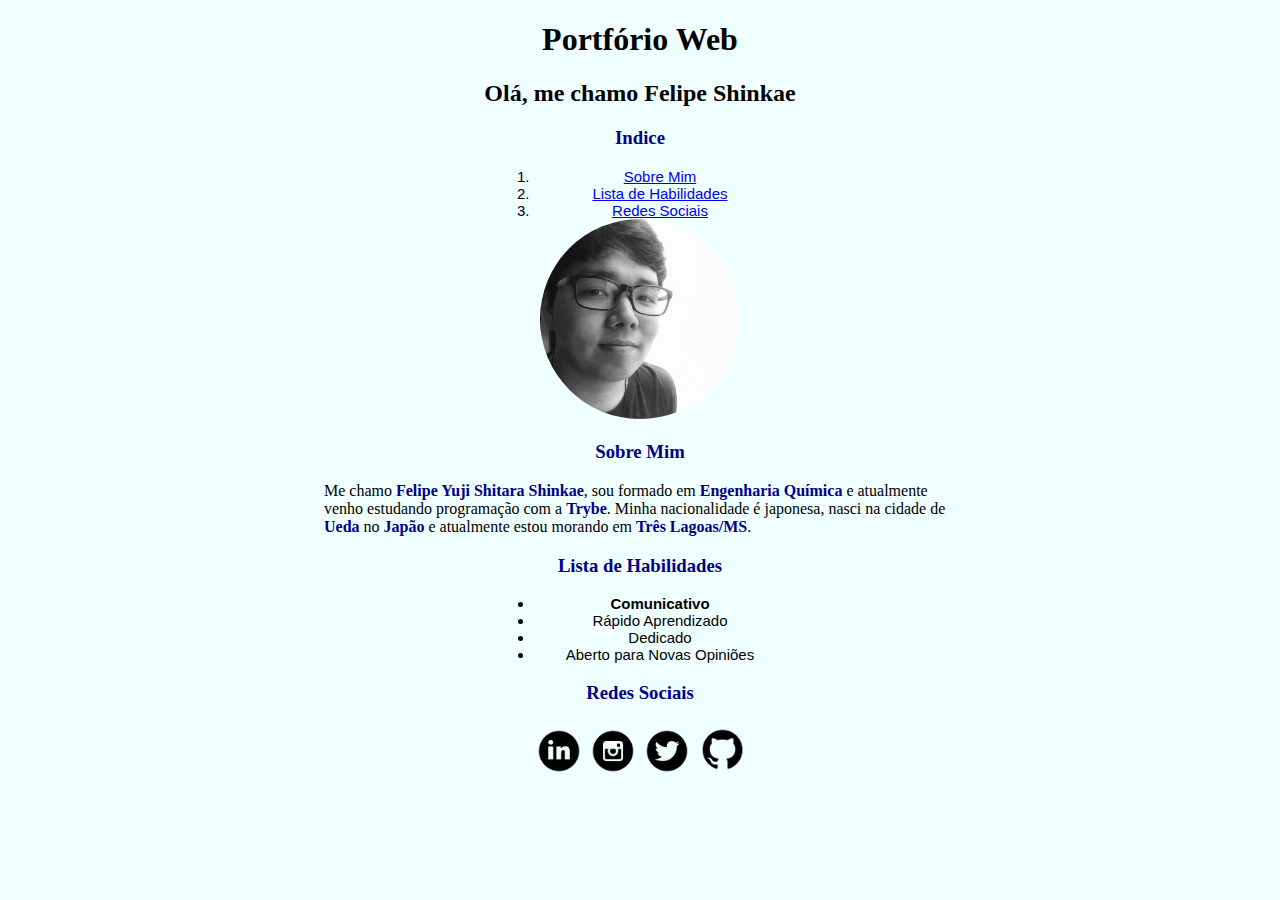
<file: index.html>
<!DOCTYPE html>
<html lang="pt-br">

<head>
  <meta charset="UTF-8">
  <title>Portfório Web</title>
  <link rel="stylesheet" type="text/css" href="style.css">
</head>

<body>
<center>
    <h1>Portfório Web</h1>
    <h2>Olá, me chamo Felipe Shinkae</h2>

    <h3>Indice</h3>
    <ol class="Indice">
      <li><a href="#Sobre">Sobre Mim</a></li>
      <li><a href="#lista">Lista de Habilidades</a></li>
      <li><a href="#Redes">Redes Sociais</a></li>

    </ol>

    <img id="img" src="Profile.jpg" alt="foto de pessoa de óculos com filtro preto e branco" width="200px">



    <h3 id="Sobre">Sobre Mim</h3>
    <p Class="Sobre-mim">Me chamo <strong class="Strong-words">Felipe Yuji Shitara Shinkae</strong>, sou formado em
      <strong class="Strong-words">Engenharia Química</strong> e atualmente venho estudando programação com a <strong class="Strong-words">Trybe</strong>. Minha nacionalidade é japonesa, nasci na cidade de <strong class="Strong-words">Ueda</strong> no
      <strong class="Strong-words">Japão</strong> e atualmente estou morando em <strong class="Strong-words">Três Lagoas/MS</strong>. <br>
    </p>

    <h3 id="lista">Lista de Habilidades</h3>
    <ul class="List-hability">
      <li><strong>Comunicativo</strong></li>
      <li>Rápido Aprendizado</li>
      <li>Dedicado</li>
      <li>Aberto para Novas Opiniões</li>
    </ul>

    <h3 id="Redes">Redes Sociais</h3>

    <div class="box">
      <a href="https://www.linkedin.com/in/felipe-shinkae/" target="_blank"> <img src="Linkedin.png"
          alt="Linkedin de Felipe Shinkae" width="50px"></a>
    </div>

    <div class="box"><a href="https://www.instagram.com/fshinkae" target="_blank"><img src="Instagram.png"
          alt="Instagram de Felipe Shinkae" width="50px"></a></div>

    <div class="box">
      <a href="https://twitter.com/fshinkae" target="_blank"><img src="Twitter.png" alt="Twitter de Felipe Shinkae"
          width="50px"></a>
    </div>

    <div class="box">
      <a href="https://github.com/fshinkae" target="_blank"><img src="Github.png" alt="Github de Felipe Shinkae"
          width="53px"></a>
    </div>
  </center>

</body>

</html>
</file>
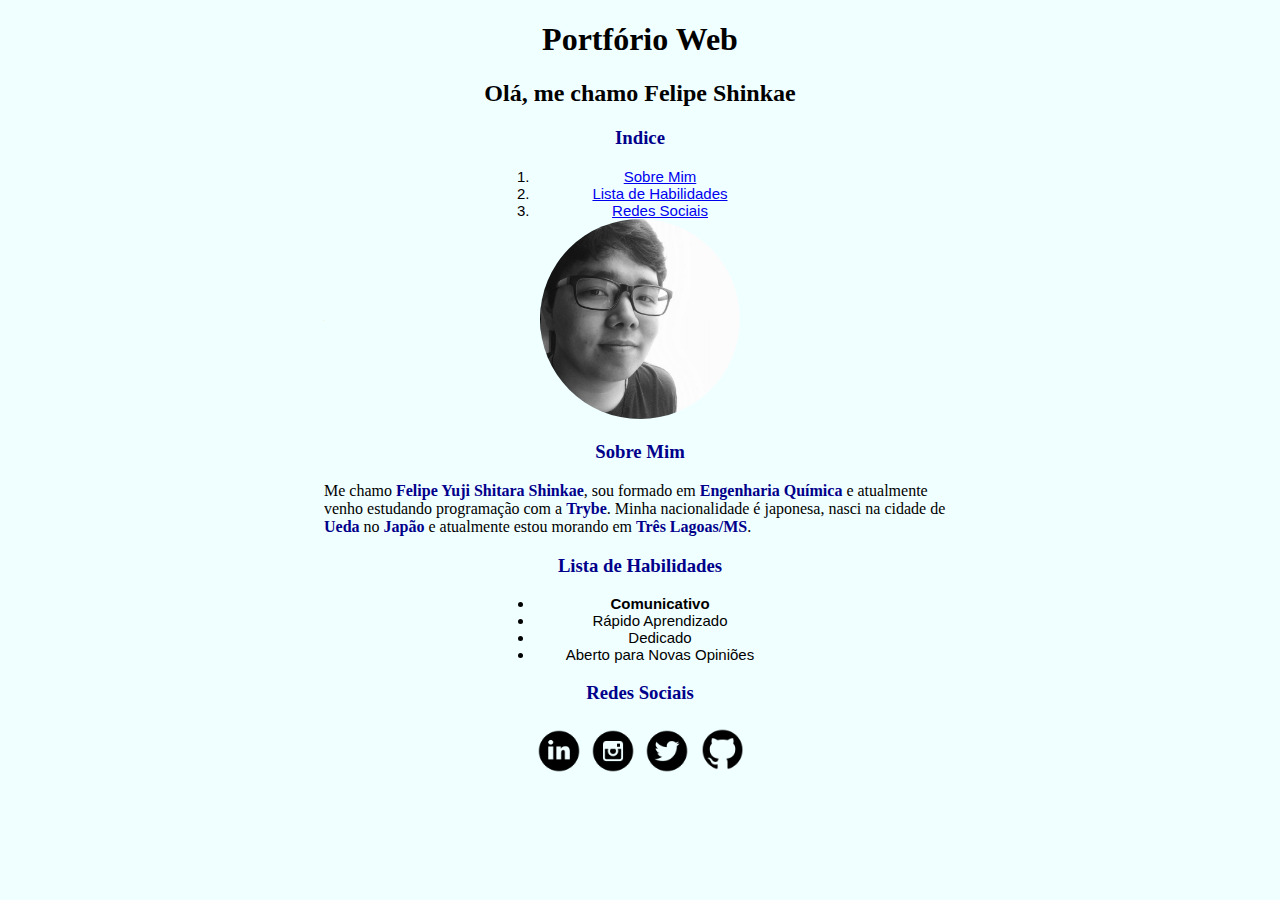
<file: Index.html>
<!DOCTYPE html>
<html lang="pt-br">

<head>
  <meta charset="UTF-8">
  <title>Portfório Web</title>
  <style>
    h1 {
      font-family: 'Times New Roman', Times, serif;
    }

    h3 {
      color: #00008B;
    }

    body {
      background-color: azure;
    }

    .List-hability {
      font-size: 15px;
      font-family: -apple-system, BlinkMacSystemFont, 'Segoe UI', Roboto, Oxygen, Ubuntu, Cantarell, 'Open Sans', 'Helvetica Neue', sans-serif;
      width: 20%;
      margin: auto;
    }

    .Indice {
      font-size: 15px;
      font-family: -apple-system, BlinkMacSystemFont, 'Segoe UI', Roboto, Oxygen, Ubuntu, Cantarell, 'Open Sans', 'Helvetica Neue', sans-serif;
      width: 20%;
      margin: auto;
    }

    #img {
      border-radius: 50%
    }

    div.box {
      width: 50px;
      display: inline-block;
    }

    .Sobre-mim {
      width: 50%;
      text-align: left;
    }

    .Strong-words {
      color: #00008B;
    }
  </style>

</head>

<body>
<center>
    <h1>Portfório Web</h1>
    <h2>Olá, me chamo Felipe Shinkae</h2>

    <h3>Indice</h3>
    <ol class="Indice">
      <li><a href="#Sobre">Sobre Mim</a></li>
      <li><a href="#lista">Lista de Habilidades</a></li>
      <li><a href="#Redes">Redes Sociais</a></li>

    </ol>

    <img id="img" src="Profile.jpg" alt="foto de pessoa de óculos com filtro preto e branco" width="200px">



    <h3 id="Sobre">Sobre Mim</h3>
    <p Class="Sobre-mim">Me chamo <strong class="Strong-words">Felipe Yuji Shitara Shinkae</strong>, sou formado em
      <strong class="Strong-words">Engenharia Química</strong> e atualmente venho estudando programação com a <strong class="Strong-words">Trybe</strong>. Minha nacionalidade é japonesa, nasci na cidade de <strong class="Strong-words">Ueda</strong> no
      <strong class="Strong-words">Japão</strong> e atualmente estou morando em <strong class="Strong-words">Três Lagoas/MS</strong>. <br>
    </p>

    <h3 id="lista">Lista de Habilidades</h3>
    <ul class="List-hability">
      <li><strong>Comunicativo</strong></li>
      <li>Rápido Aprendizado</li>
      <li>Dedicado</li>
      <li>Aberto para Novas Opiniões</li>
    </ul>

    <h3 id="Redes">Redes Sociais</h3>

    <div class="box">
      <a href="https://www.linkedin.com/in/felipe-shinkae/" target="_blank"> <img src="Linkedin.png"
          alt="Linkedin de Felipe Shinkae" width="50px"></a>
    </div>

    <div class="box"><a href="https://www.instagram.com/fshinkae" target="_blank"><img src="Instagram.png"
          alt="Instagram de Felipe Shinkae" width="50px"></a></div>

    <div class="box">
      <a href="https://twitter.com/fshinkae" target="_blank"><img src="Twitter.png" alt="Twitter de Felipe Shinkae"
          width="50px"></a>
    </div>

    <div class="box">
      <a href="https://github.com/fshinkae" target="_blank"><img src="Github.png" alt="Github de Felipe Shinkae"
          width="53px"></a>
    </div>
  </center>

</body>

</html>
</file>
<file: style.css>
h1 {
    font-family: 'Times New Roman', Times, serif;
  }

  h3 {
    color: #00008B;
  }

  body {
    background-color: azure;
  }

  .List-hability {
    font-size: 15px;
    font-family: -apple-system, BlinkMacSystemFont, 'Segoe UI', Roboto, Oxygen, Ubuntu, Cantarell, 'Open Sans', 'Helvetica Neue', sans-serif;
    width: 20%;
    margin: auto;
  }

  .Indice {
    font-size: 15px;
    font-family: -apple-system, BlinkMacSystemFont, 'Segoe UI', Roboto, Oxygen, Ubuntu, Cantarell, 'Open Sans', 'Helvetica Neue', sans-serif;
    width: 20%;
    margin: auto;
  }

  #img {
    border-radius: 50%
  }

  div.box {
    width: 50px;
    display: inline-block;
  }

  .Sobre-mim {
    width: 50%;
    text-align: left;
  }

  .Strong-words {
    color: #00008B;
  }
</file>
